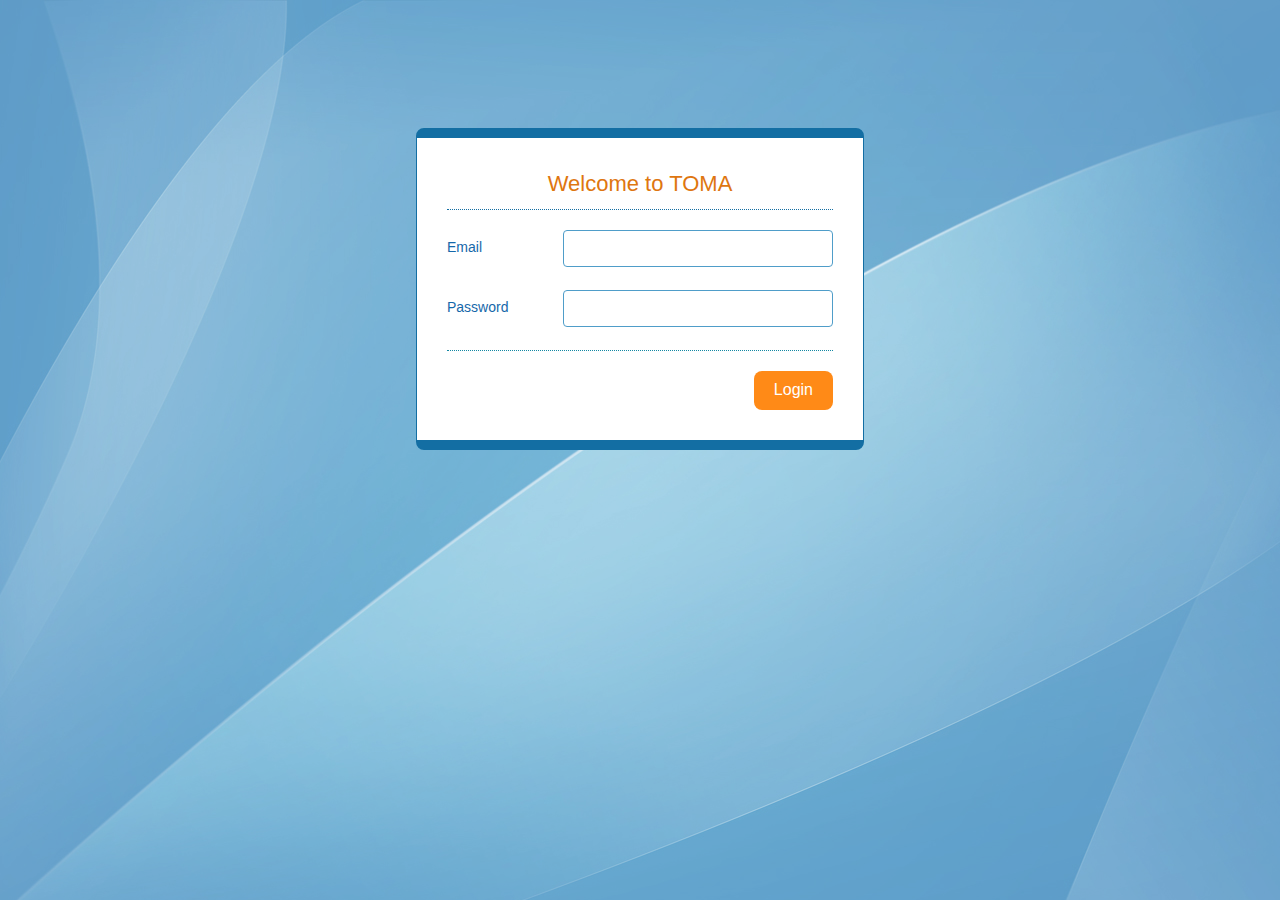
<file: index.html>
<html>
	<head>
		<title>
			Login Page
		</title>
		<meta name="viewport" content="width=device-width, initial-scale=1">
		<meta http-equiv="X-UA-Compatible" content="IE=edge">
		<meta name="description" content="">
		<link href="css/main-style.css" rel="stylesheet" type="text/css" media="screen">
		
		<!-- Bootstrap Link -->
		<link href="bootstrap/css/bootstrap.min.css" rel="stylesheet" type="text/css">
		<script src="bootstrap/js/bootstrap.min.js"></script>
		<script src="js/jquery.min.js"></script>
		<script src="js/jquery-1.7.js"></script>
	</head>
	<body class="bg-color">
		<div class="main-container color-layer">
				<form class="login-form" method="post" action="dashboard.html">
					<div class="welcome-msg">
						<p>
							Welcome to TOMA
						</p>
					</div>
					<div class="login-area">
						<label>
							Email
						</label>
						<input type="text" name="email" />
					</div>
					<div class="login-area">
						<label>
							Password
						</label>
						<input type="password" name="password" />
					</div>
					<div class="btn-login">
					    <input type="submit" value="Login">
					</div>
				</form>
			</div>
	</body>
</html>
</file>
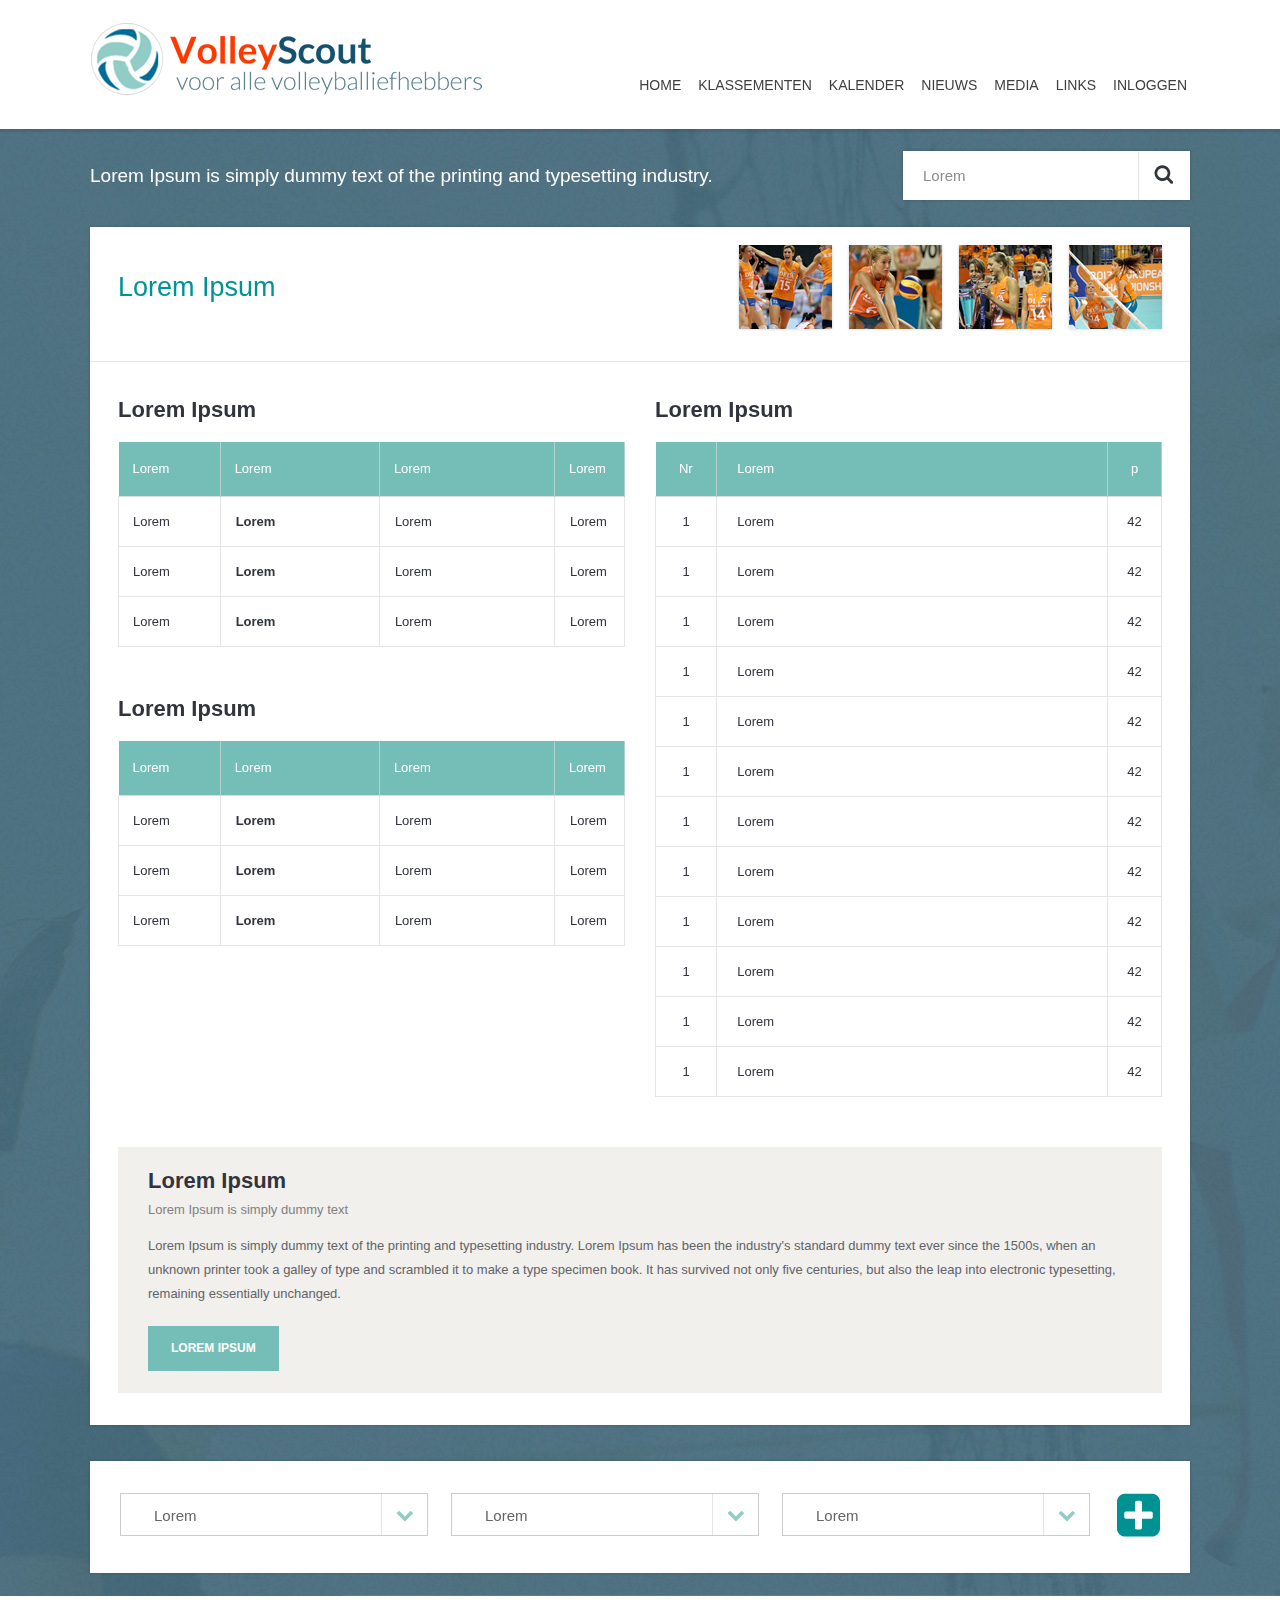
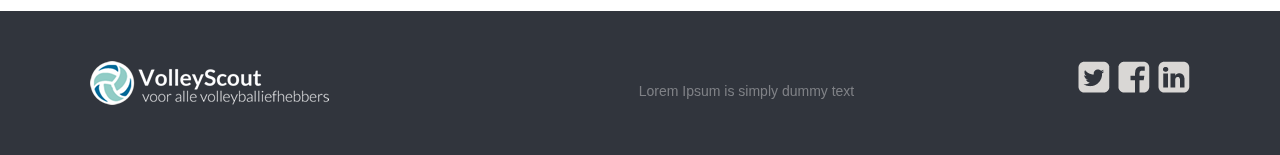
<file: htmlcss/htmlcss/index.html>
<!DOCTYPE html>
<html>

<head>

    <title>Volleyscout</title>
    
    <meta http-equiv="content-type" content="text/html;charset=utf-8" />
    
    <meta name="keywords" content="key, words" />	
    <meta name="description" content="VolleyScout is een webapplicatie voor iedereen in Vlaanderen die op de hoogte wil blijven omtrent volleybal in Vlaanderen. Je krijgt de mogelijkheid alle reeksen, teams en uitslagen te bekijken. Daarnaast kan je ook reeksen en teams volgen die op een gemakkelijke en overzichtelijke manier worden weergegeven op je gepersonaliseerde dashboard." />
    <meta name="robots" content="noindex, nofollow" />
    <meta name="viewport" content="width=device-width, initial-scale=1.0" /><!-- change into index, follow -->
                
    <link rel="stylesheet" href="stylesheets/global.css" type="text/css" />
    <link rel="stylesheet" href="stylesheets/style.css" type="text/css" />
    
    <!-- bootstrap css -->
    <link rel="stylesheet" href="bootstrap/css/bootstrap.css" type="text/css" />
    <link rel="stylesheet" href="bootstrap/css/bootstrap-theme.min.css" type="text/css" />
    
    <script type="text/javascript" src="javascripts/jquery-1.12.4.min.js"></script>
    
    <script type="text/javascript" src="javascripts/input.js"></script>
    
    <!-- Bootstrap script -->
    <script type="text/javascript" src="bootstrap/js/bootstrap.min.js"></script>
    
    <!--[if IE]>
    <script type="text/javascript" src="javascripts/ie_html5_fix.js"></script>
    <![endif]-->

</head>

<body>

<div class="bodybg"><img src="images/body_bg.jpg" alt="" /></div>

<!--  / wrapper \ -->
<div id="wrapper">
	
    <!--  / main container \ -->
    <div id="mainCntr" class="container">
        
        <!--  / header container \ -->
        <header id="headerCntr">
    
            
            
            <!--  / menu box \ -->
           <div class="navbar" role="navigation">
                
                    <div class="navbar-header">
                        <button type="button" class="navbar-toggle" data-toggle="collapse" data-target=".navbar-collapse">
                            <span class="sr-only">Toggle navigation</span>
                            <span class="icon-bar"></span>
                            <span class="icon-bar"></span>
                            <span class="icon-bar"></span>
                        </button>
                        <a href="#" class="logo navbar-brand">Volleyscout</a>
                    </div>
                    <div class="collapse navbar-collapse">
                       
                        <ul class="nav navbar-nav navbar-right menuBox">
                            <li><a href="index.html">HOME</a></li>
                            <li>
                                <a href="klassementen.html" class="dropdown-toggle" data-toggle="dropdown">KLASSEMENTEN</a>
                             
                            </li>
                            <li>
                                <a href="#" class="dropdown-toggle" data-toggle="dropdown">KALENDER</a>
                             
                            </li>
                            <li>
                                <a href="nieuws.html" class="dropdown-toggle" data-toggle="dropdown">NIEUWS</a>
                             
                            </li>
                            <li>
                                <a href="media.html" class="dropdown-toggle" data-toggle="dropdown">MEDIA</a>
                             
                            </li>
                            <li>
                                <a href="#" class="dropdown-toggle" data-toggle="dropdown">LINKS</a>
                             
                            </li>
                            <li>
                                <a href="mijnteam.html" class="dropdown-toggle" data-toggle="dropdown">INLOGGEN</a>
                                <ul class="dropdown-menu">
                                    <li><a href="/app_dev.php/admin/dashboard">ADMIN</a></li>
                                    
                                    <li class="divider"></li>
                                    <li><a href="/app_dev.php/user/edit">EDIT ACCOUNT</a></li>
                                    <li class="divider"></li>
                                    <li><a href="/app_dev.php/logout">LOG OUT</a></li>
                                    
                                </ul>
                            </li>
                        </ul>
                    </div>
                    <!--/.nav-collapse -->
                </div>
            
            
            <!--  \ menu box / -->
            
        </header>
        <!--  \ header container / -->
        
        <main>
        <!--  / search container \ -->
        <div id="searchCntr" class="row">
            <div class="col-md-8">
        
            <p>Lorem Ipsum is simply dummy text of the printing and typesetting industry.</p>
                </div>
            <div class="col-md-4">
                 <form action="#" class="form-inline">
                <fieldset>
                    <input type="text" class="field" value="Lorem">
                    <input type="submit" class="button" value="">
                </fieldset>
            </form>
            </div>
            
           
        
        </div>
        <!--  \ search container / -->
        
        <!--  / home container \ -->
        <div id="homeCntr">
        
            <div class="top">
                <div class="row">
                <div class="col-md-6">
            
                    <h2>Lorem Ipsum</h2></div>
                <div class="col-md-6">
                <ul>
                    <li><a href="#"><img src="images/photo1.jpg" alt=""></a></li>
                    <li><a href="#"><img src="images/photo2.jpg" alt=""></a></li>
                    <li><a href="#"><img src="images/photo3.jpg" alt=""></a></li>
                    <li><a href="#"><img src="images/photo4.jpg" alt=""></a></li>
                    </ul></div>
            
                </div></div>
            
            <div class="content">
                <div class="row">
            <div class="col-md-6">
                <div class="left">
                    
                
                    <div class="data">
                    
                        <h3>Lorem Ipsum</h3>
                        <div class="table-responsive">
                        <table class="table">
                            <thead>
                                <tr>
                                    <td class="">Lorem</td>
                                    <td class="">Lorem</td>
                                    <td class="">Lorem</td>
                                    <td class="">Lorem</td>
                                </tr>
                            </thead>
                            <tbody>
                                <tr>
                                    <td class="col1">Lorem</td>
                                    <td class="col2"><strong>Lorem</strong></td>
                                    <td class="col3">Lorem</td>
                                    <td class="col4">Lorem</td>
                                </tr>
                                <tr>
                                    <td class="col1">Lorem</td>
                                    <td class="col2"><strong>Lorem</strong></td>
                                    <td class="col3">Lorem</td>
                                    <td class="col4">Lorem</td>
                                </tr>
                                <tr>
                                    <td class="col1">Lorem</td>
                                    <td class="col2"><strong>Lorem</strong></td>
                                    <td class="col3">Lorem</td>
                                    <td class="col4">Lorem</td>
                                </tr>
                            </tbody>
                        </table>
                            </div>
                    
                    </div>
                    
                    <div class="data">
                    
                        <h3>Lorem Ipsum</h3>
                        <div class="table-responsive">
                        <table class="table">
                            <thead>
                                <tr>
                                    <td class="">Lorem</td>
                                    <td class="">Lorem</td>
                                    <td class="">Lorem</td>
                                    <td class="">Lorem</td>
                                </tr>
                            </thead>
                            <tbody>
                                <tr>
                                    <td class="col1">Lorem</td>
                                    <td class="col2"><strong>Lorem</strong></td>
                                    <td class="col3">Lorem</td>
                                    <td class="col4">Lorem</td>
                                </tr>
                                <tr>
                                    <td class="col1">Lorem</td>
                                    <td class="col2"><strong>Lorem</strong></td>
                                    <td class="col3">Lorem</td>
                                    <td class="col4">Lorem</td>
                                </tr>
                                <tr>
                                    <td class="col1">Lorem</td>
                                    <td class="col2"><strong>Lorem</strong></td>
                                    <td class="col3">Lorem</td>
                                    <td class="col4">Lorem</td>
                                </tr>
                            </tbody>
                        </table>
                        </div>
                    
                    </div>
                    </div>
                </div>
                <div class="col-md-6">
                <div class="right">
                
                    <div class="data">
                    
                        <h3>Lorem Ipsum</h3>
                        <div class="table-responsive">
                        <table class="table">
                            <thead>
                              <tr>
                                  <td class="col1">Nr</td>
                                  <td class="col2">Lorem</td>
                                  <td class="col3">p</td>
                              </tr>
                            </thead>
                            <tbody>
                                <tr>
                                    <td class="col1">1</td>
                                    <td class="col2">Lorem</td>
                                    <td class="col3">42</td>
                                </tr>
                                <tr>
                                    <td class="col1">1</td>
                                    <td class="col2">Lorem</td>
                                    <td class="col3">42</td>
                                </tr>
                                <tr>
                                    <td class="col1">1</td>
                                    <td class="col2">Lorem</td>
                                    <td class="col3">42</td>
                                </tr>
                                <tr>
                                    <td class="col1">1</td>
                                    <td class="col2">Lorem</td>
                                    <td class="col3">42</td>
                                </tr>
                                <tr>
                                    <td class="col1">1</td>
                                    <td class="col2">Lorem</td>
                                    <td class="col3">42</td>
                                </tr>
                                <tr>
                                    <td class="col1">1</td>
                                    <td class="col2">Lorem</td>
                                    <td class="col3">42</td>
                                </tr>
                                <tr>
                                    <td class="col1">1</td>
                                    <td class="col2">Lorem</td>
                                    <td class="col3">42</td>
                                </tr>
                                <tr>
                                    <td class="col1">1</td>
                                    <td class="col2">Lorem</td>
                                    <td class="col3">42</td>
                                </tr>
                                <tr>
                                    <td class="col1">1</td>
                                    <td class="col2">Lorem</td>
                                    <td class="col3">42</td>
                                </tr>
                                <tr>
                                    <td class="col1">1</td>
                                    <td class="col2">Lorem</td>
                                    <td class="col3">42</td>
                                </tr>
                                <tr>
                                    <td class="col1">1</td>
                                    <td class="col2">Lorem</td>
                                    <td class="col3">42</td>
                                </tr>
                                <tr>
                                    <td class="col1">1</td>
                                    <td class="col2">Lorem</td>
                                    <td class="col3">42</td>
                                </tr>
                            </tbody>
                        </table>
                        </div>
                    
                    </div>
                
                    </div></div></div>
                
                <div class="row">
                <div class="col-md-12">
                <div class="text">
                
                    <h3>Lorem Ipsum</h3>
                    
                    <span>Lorem Ipsum is simply dummy text</span>
                    
                    <p>Lorem Ipsum is simply dummy text of the printing and typesetting industry. Lorem Ipsum has been the industry's standard dummy text ever since the 1500s, when an unknown printer took a galley of type and scrambled it to make a type specimen book. It has survived not only five centuries, but also the leap into electronic typesetting, remaining essentially unchanged.</p>
                    
                    <a href="#" class="btn btn-square">Lorem Ipsum</a>
                
                    </div></div></div>
            
            </div>
        
        </div>
        <!--  \ home container / -->
        
        <!--  / region container \ -->
          
        <div id="regionCntr">
        
            <form action="#">
                <fieldset>
                    <em>
                        <select class="styled">
                            <option>Lorem</option>
                        </select>
                    </em>
                    <em>
                        <select class="styled">
                            <option>Lorem</option>
                        </select>
                    </em>
                    <em>
                        <select class="styled">
                            <option>Lorem</option>
                        </select>
                    </em>
                    <a href="#"><img src="images/img1.png" alt=""></a>
                </fieldset>
            </form>
        
                </div>
        <!--  \ region container / -->
</main>
    </div>
    <!--  \ main container / -->
       
    
    <!--  / footer container \ -->
    <footer id="footerCntr">
        <div class="inner">
            <div class="row">
                <div class="col-md-3">
    
                    <a href="#"><img src="images/logo1.png" alt="" class="logo"></a></div>
            <div class="col-md-7">
            <p>Lorem Ipsum is simply dummy text</p>
                </div>
                <div class="col-md-2">
            <ul>
                <li><a href="#"><img src="images/social1.png" alt=""></a></li>
                <li><a href="#"><img src="images/social2.png" alt=""></a></li>
                <li><a href="#"><img src="images/social3.png" alt=""></a></li>
                    </ul></div>
    
        </div></div>
    </footer>
    <!--  \ footer container / -->
	
</div>
<!--  \ wrapper / -->

</body>

</html>
</file>
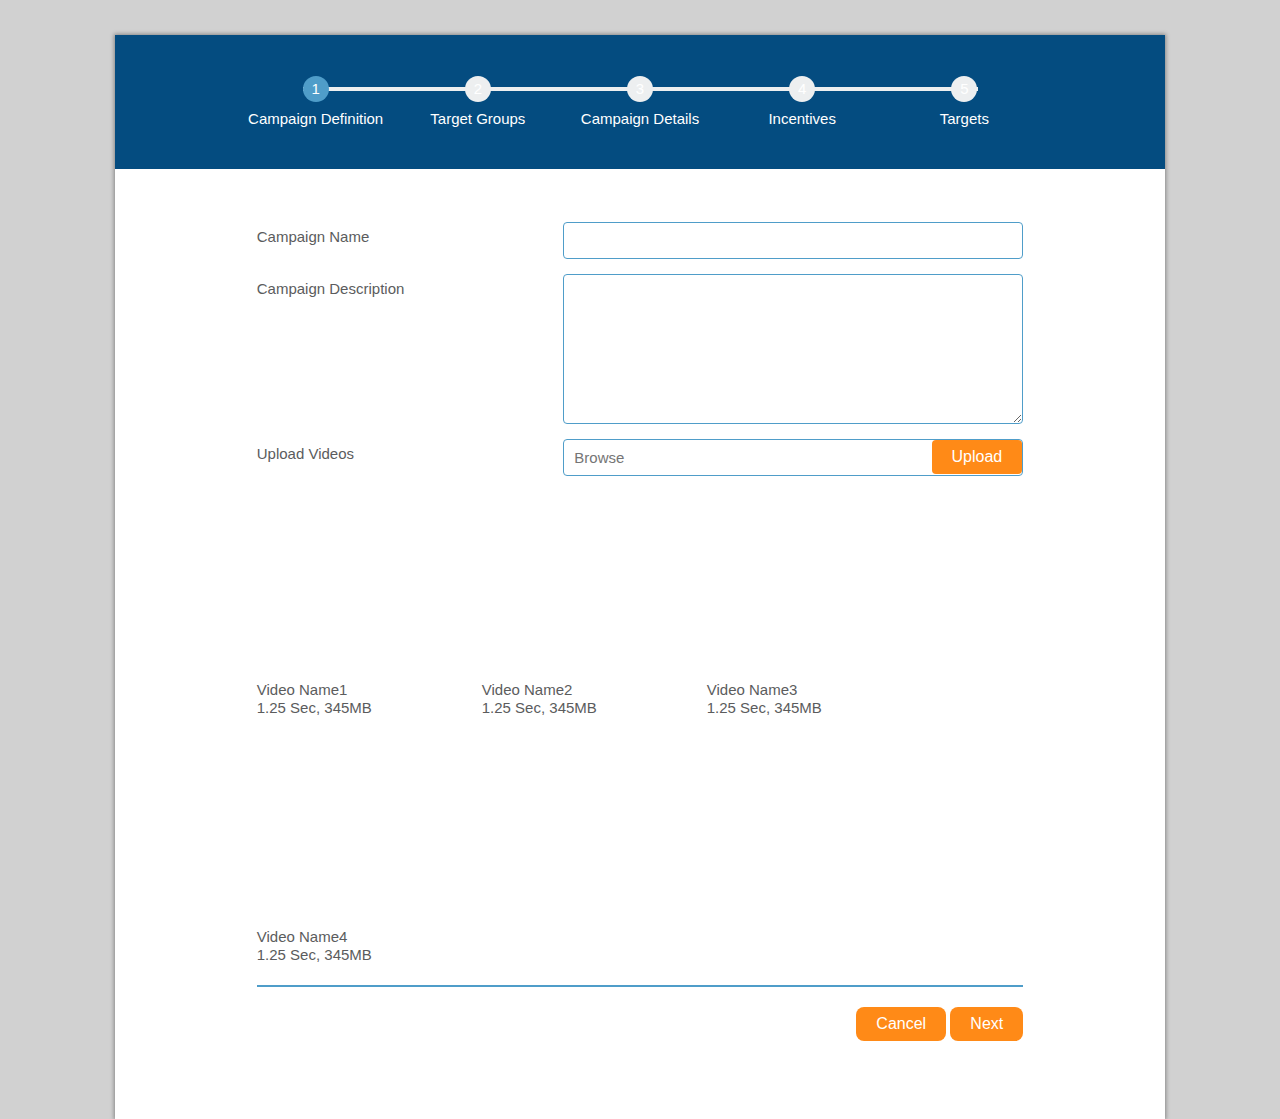
<file: Campaign-definition.html>
<html>
	<head>
		<title>
			Campaign-Definition
		</title>
		<meta name="" content="">
		<link href="css/main-style.css" rel="stylesheet" type="text/css">
	</head>
	<style>

	</style>

	<body>
		<div class="main-container">
			<div class="container-small">
				<nav>
					<ol class="cd-multi-steps text-bottom count">
						<li class="current">
							<a href="#0">
								Campaign Definition
							</a>
						</li>
						<li class="" >
							<a href="#0">
								Target Groups
							</a>
						</li>
						<li class="">
							<a href="#0">
								Campaign Details
							</a>
						</li>
						<li class="">
							<a href="#0">
								Incentives
							</a>
						</li>
						<li class="">
							<a href="#0">
								Targets
							</a>
						</li>
					</ol>
				</nav>

				<form class="camp-def-form" method="post">
					<div class="row">
						<label>
							Campaign Name
						</label>
						<input type="text" name="name">
					</div>
					<div class="row">
						<label>
							Campaign Description
						</label>
						<textarea name="desc">
						</textarea>
					</div>

					<div class="row">
						<label>
							Upload Videos
						</label>
						<div class="upload-video">
							<input type="text" name="upload" placeholder="Browse">
							<input type="button" name="Upload" value="Upload">
						</div>
					</div>

					<div class="video-container">
						<div class="embed-responsive embed-responsive-16by9 up-video">
							<video class="embed-responsive-item">
								<source src=http://techslides.com/demos/sample-videos/small.mp4 type=video/mp4>
							</video>
							<p class="video-title">
								Video Name1
							</p>
							<p>
								1.25 Sec, 345MB
							</p>
						</div>
						<div class="embed-responsive embed-responsive-16by9 up-video">
							<video class="embed-responsive-item">
								<source src=http://techslides.com/demos/sample-videos/small.mp4 type=video/mp4>
							</video>
							<p class="video-title">
								Video Name2
							</p>
							<p>
								1.25 Sec, 345MB
							</p>
						</div>
						<div class="embed-responsive embed-responsive-16by9 up-video">
							<video class="embed-responsive-item">
								<source src=http://techslides.com/demos/sample-videos/small.mp4 type=video/mp4>
							</video>
							<p class="video-title">
								Video Name3
							</p>
							<p>
								1.25 Sec, 345MB
							</p>
						</div>
						<div class="embed-responsive embed-responsive-16by9 up-video">
							<video class="embed-responsive-item">
								<source src=http://techslides.com/demos/sample-videos/small.mp4 type=video/mp4>
							</video>
							<p class="video-title">
								Video Name4
							</p>
							<p>
								1.25 Sec, 345MB
							</p>
						</div>
					</div>
					<div class="bottom-btn">
						<input type="button" value="Cancel" name="cancel">
						<a href="target-groups.html" target="_self"><input type="button" value="Next" name="next"></a>
					</div>
				</form>
			</div>
		</div>

	</body>
</html>
</file>
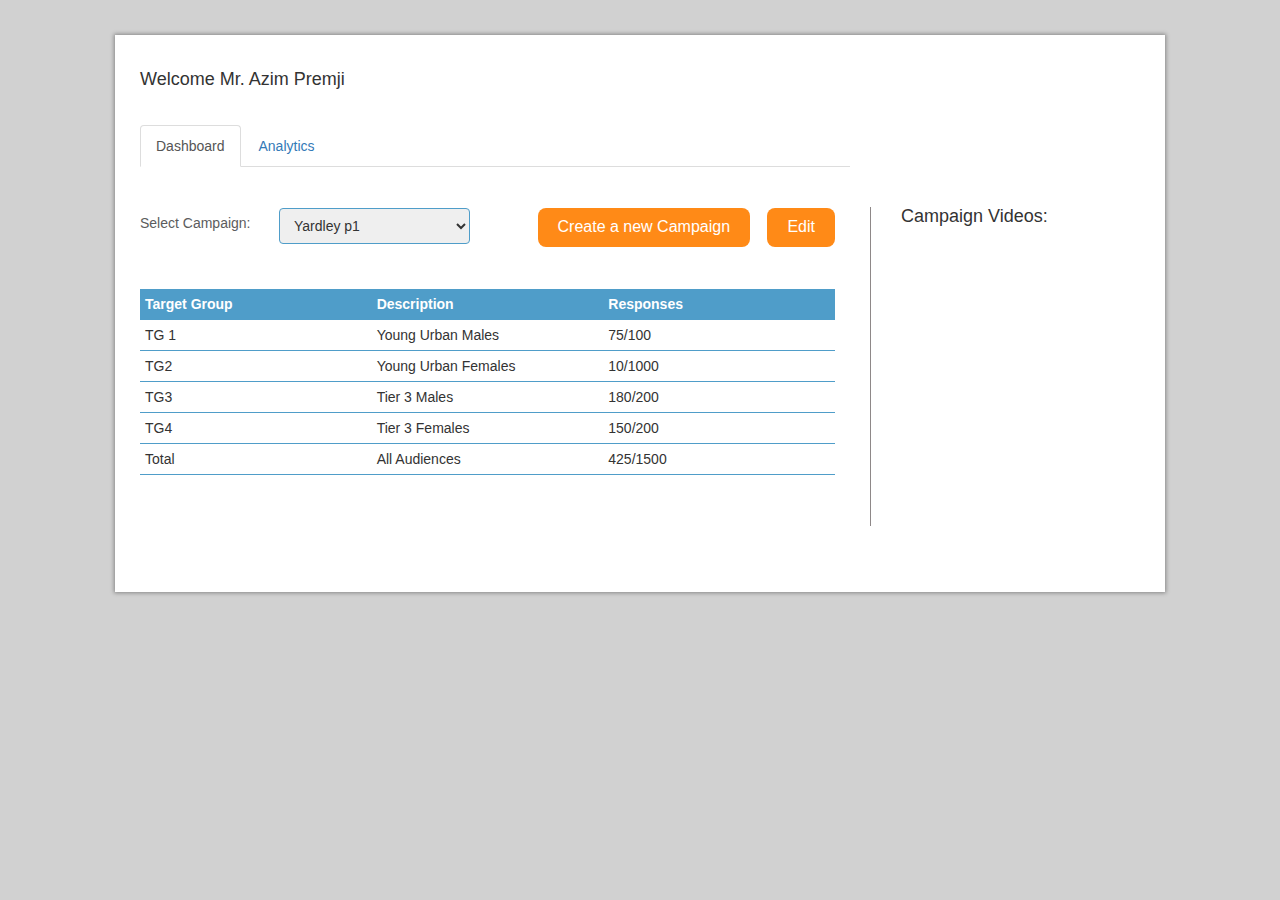
<file: dashboard.html>
<html>
	<head>
		<title>
			DashBoard
		</title>
		<meta name="viewport" content="width=device-width, initial-scale=1">
		<meta http-equiv="X-UA-Compatible" content="IE=edge">
		<meta name="description" content="">
		<link href="css/main-style.css" rel="stylesheet" type="text/css">
		<link href="bootstrap/css/bootstrap.min.css" rel="stylesheet" type="text/css">
		<script src="bootstrap/js/bootstrap.min.js"></script>
		<script src="js/jquery.min.js"></script>
		<script src="js/jquery-1.7.js"></script>
		<link href="http://maxcdn.bootstrapcdn.com/bootstrap/3.2.0/css/bootstrap.min.css" rel="stylesheet">
		<script src="http://ajax.googleapis.com/ajax/libs/jquery/1.7.1/jquery.min.js">
		</script>
		<!--<link rel="stylesheet"
		href="http://cdn.datatables.net/1.10.2/css/jquery.dataTables.min.css">
		<script type="text/javascript"
		src="http://cdn.datatables.net/1.10.2/js/jquery.dataTables.min.js">
		</script>-->
		<script type="text/javascript"
src="http://maxcdn.bootstrapcdn.com/bootstrap/3.2.0/js/bootstrap.min.js">
		</script>
		
		
	</head>
	<body>
		<div class="main-container">
			<div class="container-small">
				<div class="head-title">
					<h4>
						Welcome Mr. Azim Premji
					</h4>
				</div>
				<div class="ct-dashboard">
					<ul class="nav nav-tabs">
						<li class="active">
							<a data-toggle="tab" href="#Dashboard">
								Dashboard
							</a>
						</li>
						<li>
							<a data-toggle="tab" href="#Analytics">
								Analytics
							</a>
						</li>
					</ul>
					<div class="outer-holder">
						<div class="campaign">
							<label>
								Select Campaign:
							</label>
							<select>
								Select Option
								<option>
									Yardley p1
								</option>
								<option>
									Yardley p2
								</option>
								<option>
									Yardley p3
								</option>
								<option>
									Yardley p4
								</option>
							</select>
						</div>
						<div class="new-camp">
						    <input type="button" class="new-campaign" value="Edit">
							<a href="Campaign-definition.html" target="_self"><input type="button" class="new-campaign" value="Create a new Campaign"></a>  
						</div>

<div class="rTable">
						<div class="rTableRow">
							<div class="rTableHead">
								Target Group
							</div>
							<div class="rTableHead">
								Description
							</div>
							<div class="rTableHead">
								Responses
							</div>
							
						</div>
						<div class="rTableRow">
							<div class="rTableCell">
								TG 1
							</div>
							<div class="rTableCell">
								Young Urban Males
							</div>
							<div class="rTableCell">
								75/100
							</div>
							
						</div>
						<div class="rTableRow">
							<div class="rTableCell">
								TG2
							</div>
							<div class="rTableCell">
								Young Urban Females
							</div>
							<div class="rTableCell">
								10/1000
							</div>
							
						</div>
						<div class="rTableRow">
							<div class="rTableCell">
								TG3
							</div>
							<div class="rTableCell">
								Tier 3 Males
							</div>
							<div class="rTableCell">
								180/200
							</div>
							
						</div>
						<div class="rTableRow">
							<div class="rTableCell">
								TG4
							</div>
							<div class="rTableCell">
								Tier 3 Females
							</div>
							<div class="rTableCell">
								150/200
							</div>
						</div>
						<div class="rTableRow">
							<div class="rTableCell">
								Total
							</div>
							<div class="rTableCell">
								All Audiences
							</div>
							<div class="rTableCell">
								425/1500
							</div>
						</div>
					</div>


					</div>
				</div>
				



				<div class="ct-video">
					<div class="inner-holder">
						<h4>
							Campaign Videos:
						</h4>
						<div align="center" class="embed-responsive embed-responsive-16by9 camp-video">
							<video autoplay loop class="embed-responsive-item">
								<source src=http://techslides.com/demos/sample-videos/small.mp4 type=video/mp4>
							</video>
						</div>
						<div align="center" class="embed-responsive embed-responsive-16by9 camp-video">
							<video autoplay loop class="embed-responsive-item">
								<source src=http://techslides.com/demos/sample-videos/small.mp4 type=video/mp4>
							</video>
						</div>

					</div>
				</div>
			</div>
		</div>
	</body>
</html>
</file>
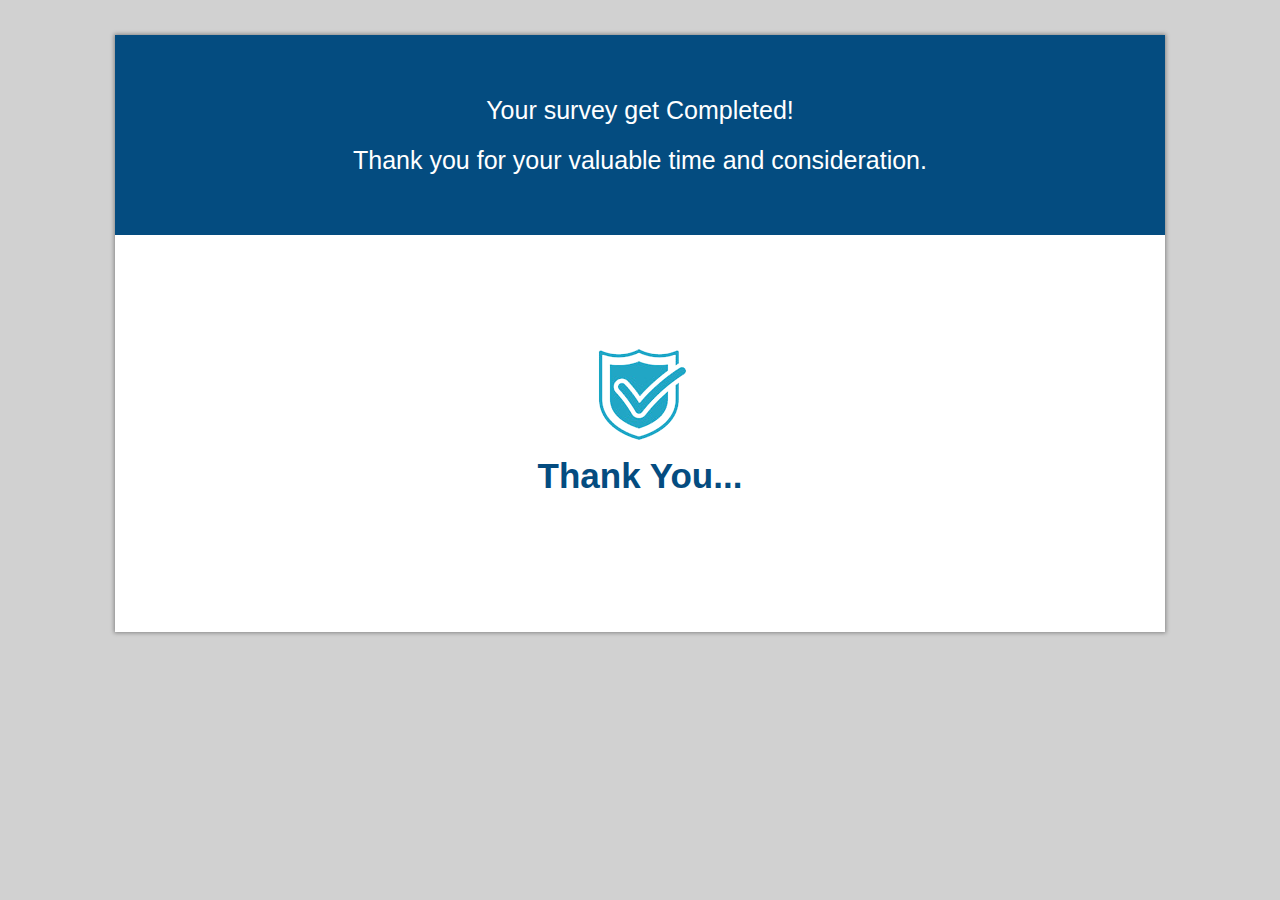
<file: thank-you.html>
<html>
	<head>
		<title>
		    Thank you page
		</title>
		<meta name="viewport" content="width=device-width, initial-scale=1">
		<meta http-equiv="X-UA-Compatible" content="IE=edge">
		<meta name="description" content="">
		<link href="css/main-style.css" rel="stylesheet" type="text/css">
	</head>
	<body>
		<div class="main-container">
			<div class="container-small">

				<div class="upper-text">
					<p>Your survey get Completed! </p>
					<p> Thank you for your valuable time and consideration.  </p>
				</div>

				<div class="tk-page">
					<img src="images/thankyou.png" alt="thank you">
					<p>Thank You...</p>
				</div>
			</div>
		</div>
	</body>
</html>
</file>
<file: css/main-style.css>
@import "typography.css";



@import "next-step-nav.css";
article, aside, details, figcaption, figure, footer, header, hgroup, nav, section
{
	display: block;
}

audio, canvas, video
{
	display: inline-block;
	*
	display: inline;
	*
	zoom: 1;
}

audio:not([controls])
{
	display: none;
}

[hidden]
{
	display: none;
}

html
{
	font-size: 100%;
	-webkit-text-size-adjust: 100%;
	-ms-text-size-adjust: 100%;
	height: 100%;
}

body
{
	margin: 0;
	font-size: 15px;
	line-height: 1.231;
	height: 100%;
	/*background-color: rgba(232, 247, 253, 0.38);*/
	background-color: rgba(113, 111, 111, 0.32) !important;

}
p
{
	margin: 0;
}
body, button, input, select, textarea, h1, h2, h3, h4, h5, h6, label, p
{
	font-family: verdana, sans-serif;
	color: #5B5C5D;
}

::-moz-selection
{
	background: #fe57a1;
	color: #fff;
	text-shadow: none;
}

::selection
{
	background: #fe57a1;
	color: #fff;
	text-shadow: none;
}

a
{
	color: #00e;
}

a:visited
{
	color: #8EB2CA;
}

a:hover
{
	color: #FF8A17;
}

a:focus
{
	outline: thin dotted;
}

a:hover, a:active
{
	outline: 0;
}

abbr[title]
{
	border-bottom: 1px dotted;
}

b, strong
{
	font-weight: bold;
}

blockquote
{
	margin: 1em 40px;
}

dfn
{
	font-style: italic;
}

hr
{
	display: block;
	height: 1px;
	border: 0;
	border-top: 1px solid #ccc;
	margin: 1em 0;
	padding: 0;
}

ins
{
	background: #ff9;
	color: #000;
	text-decoration: none;
}

mark
{
	background: #ff0;
	color: #000;
	font-style: italic;
	font-weight: bold;
}

pre, code, kbd, samp
{
	font-family: monospace, monospace;
	font-family: 'courier new', monospace;
	font-size: 1em;
}

pre
{
	white-space: pre;
	white-space: pre-wrap;
	word-wrap: break-word;
}

q
{
	quotes: none;
}

q:before, q:after
{
	content: "";
	content: none;
}

small
{
	font-size: 85%;
}

sub, sup
{
	font-size: 75%;
	line-height: 0;
	position: relative;
	vertical-align: baseline;
}

sup
{
	top: -0.5em;
}

sub
{
	bottom: -0.25em;
}

ul, ol
{
	margin: 1em 0;
	padding: 0 0 0 40px;
}

dd
{
	margin: 0 0 0 40px;
}

nav ul, nav ol
{
	list-style: none;
	list-style-image: none;
	margin: 0;
	padding: 0;
}

img
{
	border: 0;
	-ms-interpolation-mode: bicubic;
	vertical-align: middle;
}

svg:not(:root)
{
	overflow: hidden;
}

figure
{
	margin: 0;
}

form
{
	margin: 0;
}

fieldset
{
	border: 0;
	margin: 0;
	padding: 0;
}

legend
{
	border: 0;
	*
	margin-left: -7px;
	padding: 0;
}

button, input, select, textarea
{
	font-size: 100%;
	margin: 0;
	vertical-align: baseline;
	*
	vertical-align: middle;
}

button, input
{
	line-height: normal;
	*
	overflow: visible;
}

table button, table input
{
	*
	overflow: auto;
}

button, input[type="button"], input[type="reset"], input[type="submit"]
{
	cursor: pointer;
	-webkit-appearance: button;
	outline: none;
}

input[type="checkbox"], input[type="radio"]
{
	box-sizing: border-box;
	width: 17px;
	height: 17px;
}

input[type="search"]
{
	-webkit-appearance: textfield;
	-moz-box-sizing: content-box;
	-webkit-box-sizing: content-box;
	box-sizing: content-box;
}

input[type="text"], input[type="password"]
{
	float: left;
	border: 1px #4F9DC9 solid;
	border-radius: 4px;
	line-height: 25px;
	padding: 5px 10px;
}

select
{
	float: left;
	border: 1px #4F9DC9 solid;
	border-radius: 4px;
	line-height: 25px;
	padding: 8px 10px;
}

input[type="button"], input[type="submit"]
{
	background-color: #FF8A17;
	color: #fff;
	border: none;
	padding: 8px 20px;
	border-radius: 8px;
	font-size: 16px;
}
input[type="button"]:hover, input[type="submit"]:hover
{
	background-color: #136EA3;
}
textarea
{
	min-height: 150px;
	border: 1px #4F9DC9 solid;
	border-radius: 4px;
	line-height: 25px;
	padding: 5px 10px;
}

input[type="search"]::-webkit-search-decoration
{
	-webkit-appearance: none;
}

button::-moz-focus-inner, input::-moz-focus-inner
{
	border: 0;
	padding: 0;
}

textarea
{
	overflow: auto;
	vertical-align: top;
	resize: vertical;
}

input:invalid, textarea:invalid
{
	background-color: #f0dddd;
}

table
{
	border-collapse: collapse;
	border-spacing: 0;
}

td
{
	vertical-align: top;
}

/* ==|== non-semantic helper classes ======================================== */
.ir
{
	display: block;
	border: 0;
	text-indent: -999em;
	overflow: hidden;
	background-color: transparent;
	background-repeat: no-repeat;
	text-align: left;
	direction: ltr;
}

.ir br
{
	display: none;
}

.hidden
{
	display: none !important;
	visibility: hidden;
}

.visuallyhidden
{
	border: 0;
	clip: rect(0 0 0 0);
	height: 1px;
	margin: -1px;
	overflow: hidden;
	padding: 0;
	position: absolute;
	width: 1px;
}

.visuallyhidden.focusable:active, .visuallyhidden.focusable:focus
{
	clip: auto;
	height: auto;
	margin: 0;
	overflow: visible;
	position: static;
	width: auto;
}

.invisible
{
	visibility: hidden;
}

h1,h2,h3,h4,h5,h6
{
	padding: 0;
	margin: 0;
}

/* login page css */
.main-container
{
	width: 100%;
	display: block;
	float: left;
	height: 100%;
}
.color-layer
{
	background-color: rgba(232, 247, 253, 0.38);
}
.main-container:after
{
	clear: both;
	display: block;
	font-size: 0px;
	content: " ";
	line-height: 0px;

}
.container-small
{
	width: 100%;
	max-width: 1050px;
	margin: 35px auto;
	padding: 0 0 2% 0;
	background-color: #fff;
	box-shadow: 0px 0px 4px 1px #888888;
}
.container-small:after
{
	clear: both;
	display: block;
	font-size: 0px;
	content: " ";
	line-height: 0px;
}
.container-small nav
{
	padding: 20px 0;
	background-color: #044C80;
}
.row
{
	width: 100%;
	float: left;
	padding-bottom: 15px;
	margin: 0px !important;
}
.login-area
{
	width: 100%;
	float: left;
	padding: 0px 0px 20px 0px;
	margin: 0px !important;
}
.welcome-msg
{
	text-align: center;
	width: 100%;
	border-bottom: 1px #136EA3 dotted;
	margin-bottom: 20px;
}
.welcome-msg p
{
	text-align: center;
	color: #DE7610;
	font-size: 22px;
}
.login-form
{
	width: 35%;
	max-width: 500px;
	padding: 30px;
	border-radius: 8px;
	margin: 10% auto;
	clear: both;
	border-top: 10px #136EA3 solid;
	border-bottom: 10px #136EA3 solid;
	border-left: 1px #136EA3 solid;
	border-right: 1px #136EA3 solid;
	background-color: #fff;
}
.login-form:after
{
	clear: both;
	display: block;
	font-size: 0px;
	content: " ";
	line-height: 0px;
}
.login-form label
{
	width: 30%;
	float: left;
	font-size: 14px;
	color: #1568AA;
	line-height: 25px;
	padding: 5px 0;
	font-weight: normal;
}
.login-form input[type="text"], .login-form input[type="password"]
{
	width: 70%;
	float: left;
	border: 1px #4F9DC9 solid;
	border-radius: 4px;
	line-height: 25px;
	padding: 5px 10px;
}
.login-form input[type="submit"]
{
	float: right;
	background-color: #FF8A17;
	color: #fff;
	border: none;
	padding: 8px 20px;
	border-radius: 8px;
	font-size: 16px;
}
.bg-color
{
	background: url(../images/bg-image2.jpg) no-repeat;
	background-size: cover;
}
.btn-login
{
	width: 100%;
	float: right;
	border-top: 1px #1387A3 dotted;
	padding-top: 20px;
}

/* css for dashboard */
.rTable
{
	display: table;
}
.rTableRow
{
	/*display: table-row;*/
}
.rTableHeading
{
	display: table-header-group;
}
.rTableBody
{
	display: table-row-group;
}
.rTableFoot
{
	display: table-footer-group;
}
.rTableCell, .rTableHead
{
	display: table-cell;
}
.rTable
{
	display: block;
	width: 100%;
}
.rTableHeading, .rTableBody, .rTableFoot, .rTableRow
{
	clear: both;
}
.rTableHead, .rTableFoot
{
	background-color: #4F9DC9;
	font-weight: bold;
	color: #fff;
}
.rTableCell, .rTableHead
{
	border-bottom: 1px solid #4F9DC9;
	float: left;
	overflow: hidden;
	padding: 5px;
	width: 33.33%;
}
.rTable:after
{
	visibility: hidden;
	display: block;
	font-size: 0;
	content: " ";
	clear: both;
	height: 0;
}



.head-title
{
	padding: 25px;
}

.head-title h3
{
	margin-bottom: 5%;
}
.ct-dashboard
{
	width: 70%;
	float: left;
	padding-left: 25px;
}
.ct-video
{
	width: 30%;
	float: left;
	margin-top: 5%;
	padding: 20px 25px 20px 20px;
}
.campaign
{
	margin: 6% 0;
	width: 50%;
	float: left;
}
.campaign select
{
	width: 55%
}
.campaign label
{
	float: left;
	padding-right: 1%;
	color: #5B5C5D;
	line-height: 30px;
	font-weight: normal !important;
	width: 40%;
}
.campaign a
{
	padding: 0 20px;
	text-decoration: underline;
}
.campaign a:hover
{
	text-decoration: none;
}
.outer-holder
{
	padding-right: 15px;
}
.outer-holder table
{
	margin-top: 5%;
}
.inner-holder
{
	border-left: 1px #8E8888 solid;
	padding-left: 30px;
}
.camp-video
{
	margin-bottom: 20px;
}
.new-camp
{
	float: right;
	margin: 6% 0;
	width: 50%;
}
.new-camp input[type="button"]
{
	margin-left: 5%;
	float: right;
}
.new-camp input[type="button"]:last-child
{
	float: right;
}

/* css for camp-definition */
.camp-def-form
{
	width: 73%;
	margin: 5% auto;

}
.camp-def-form:after
{
	clear: both;
	display: block;
	content: " ";
	line-height: 0px;

}
.camp-def-form label
{
	width: 40%;
	float: left;
	color: #5B5C5D;
	line-height: 30px;
}
.camp-def-form input[type="text"]
{
	width: 60%;
	float: left;
}
.camp-def-form textarea
{
	width: 60%;
	float: left;
}
.upload-video
{
	width: 60%;
	float: left;
	position: relative;
}
.upload-video input[type="text"]
{
	width: 100%;
	float: left;
}
.upload-video input[type="button"]
{
	width: auto;
	float: left;
	position: absolute;
	right: 1px;
	top: 1px;
	border-radius: 4px;
}
.video-container
{
	float: left;
	width: 100%;
	border-bottom: 2px #4F9DC9 solid;
}
.video-container video
{
	max-width: 205px;
	height: auto;
}

.up-video
{
	float: left;
	margin: 20px 20px 20px 0px;
}
.video-title
{
	padding-top: 20px;
}
.bottom-btn
{
	float: right;
	margin-top: 20px;
}

/* css for camp-details */
.camp-detail-form
{
	width: 73%;
	margin: 5% auto;
}
.camp-detail-form:after
{
	clear: both;
	display: block;
	content: " ";
	line-height: 0px;
}
.camp-detail-form p
{
	margin-bottom: 25px;
}
.camp-detail-form label
{
	float: left;
	width: 30%;
	line-height: 30px;
	color: #5B5C5D;
}
.camp-detail-form input[type="text"]
{
	float: left;
	width: 70%;
}
.camp-detail-form select
{
	float: left;
	width: 20%;
}
.add-question
{
	border-top: 2px #4F9DC9 solid;
	float: left;
	width: 100%;
	margin: 25px 0px;
}
.add-question input[type="button"]
{
	margin-top: 20px;
}
.layout-slider
{
	float: left;
	width: 70%;
}

/* css for incentives */
.incentive-form
{
	width: 73%;
	margin: 5% auto;
}
.incentive-form:after
{
	clear: both;
	display: block;
	content: " ";
	line-height: 0px;
}
.incentive-form p
{
	margin-bottom: 25px;
}
.incentive-form label
{
	float: left;
	width: 30%;
	line-height: 30px;
	color: #5B5C5D;
}
.incentive-form input[type="text"]
{
	float: left;
	width: 70%;
}
.incentive-form select
{
	float: left;
	width: 20%;
}
.addIncentive
{
	border-top: 2px #4F9DC9 solid;
	float: left;
	width: 100%;
	margin: 25px 0px;
}
.addIncentive input[type="button"]
{
	margin-top: 20px;
}

/* css for target */
.target-form
{
	width: 73%;
	margin: 5% auto;
}
.target-form:after
{
	clear: both;
	display: block;
	content: " ";
	line-height: 0px;
}
.target-form p
{
	margin-bottom: 25px;
}

/* css for target-group */
.target-group-form
{
	width: 73%;
	margin: 5% auto;
}
.target-group-form:after
{
	clear: both;
	display: block;
	content: " ";
	line-height: 0px;
}
.target-group-form p
{
	margin-bottom: 25px;
}
.target-group-form label
{
	width: 16%;
	float: left;
	line-height: 30px;
	color: #5B5C5D;
}
.target-group-form select
{
	width: 35%;
	float: left;
}
.target-group-form ul
{
	list-style-type: none;
	padding: 0;
	border-top: 2px #4F9DC9 solid;
	padding-top: 20px;
	width: 100%;
	float: left;
}
.target-group-form ul li:first-child
{
	float: left;
}
.target-group-form ul li:last-child
{
	float: right;
}
.geo
{
	width: 100%;
	float: left;
	padding-bottom: 15px;
	margin: 0px !important;
}
.geo label
{
	width: 30%;
	float: left;
	line-height: 15px;
}
.geo input[type="checkbox"]
{
	float: left;
	margin-right: 10px;
}
.target-group-form input[type="radio"]
{
	margin-right: 10px;
	float: left;
	line-height: 30px;
	margin-top: 7px;
}
.geo input[type="text"]
{
	width: 40%;
	float: left;
}
.left-geo
{
	float: left;
	width: 30%;
}
.right-geo
{
	float: left;
	width: 70%;
}
.target-group-form label:first-child
{
	width: 30%;
}
.blue-border
{
	border-bottom: 2px #4F9DC9 solid;
}

/* target css */
.rTable1
{
	display: table;
}
.rTable1Row
{

}
.rTable1Heading
{
	display: table-header-group;
}
.rTable1Body
{
	display: table-row-group;
}
.rTable1Foot
{
	display: table-footer-group;
}
.rTable1Cell, .rTable1Head
{
	display: table-cell;
}
.rTable1
{
	display: block;
	width: 100%;
}
.rTable1Heading, .rTable1Body, .rTable1Foot, .rTable1Row
{
	clear: both;
}
.rTable1Head, .rTable1Foot
{
	background-color: #4F9DC9;
	font-weight: bold;
	color: #fff;
}
.rTable1Cell, .rTable1Head
{
	border-bottom: 1px solid #4F9DC9;
	float: left;
	overflow: hidden;
	padding: 5px;
	width: 25%;
}
.rTable1:after
{
	visibility: hidden;
	display: block;
	font-size: 0;
	content: " ";
	clear: both;
	height: 0;
}

/* css for thank you page */


.upper-text
{
	background-color: #044C80;
	width: 100%;
	padding: 50px 0;
}
.upper-text p
{
	color: #fff;
	font-size: 25px;
	text-align: center;
	line-height: 50px;
}
.tk-page
{
    background-color: #fff;
    text-align: center;
    padding: 10% 0;
}
.tk-page p{
	color: #044C80;
	font-size: 35px;
	text-align: center;
	line-height: 50px;
	font-weight: bold;
}
.tk-page img{
	text-align: center;
	width: auto;
	height: auto;
}
/* css for form responsiveness */
@media screen and (max-width: 1024px)
{
	.container-small
	{
		width: 100% !important;
	}
	.container-small nav
	{
		width: 100%;
	}
	.login-form
	{
		width: 40% !important;
	}
	.login-form label
	{
		font-weight: normal;
	}
}

@media screen and (max-width: 768px)
{
	form
	{
		width: 90% !important;
	}
	.welcome-msg
	{
		margin-bottom: 20px;
		padding-bottom: 5px;
	}
	.login-form
	{
		padding: 25px;
		width: 55% !important;
	}
	.btn-login
	{
		margin-top: 0px;
		padding-top: 19px;
	}
	.login-area
	{
		padding: 0px 0px 10px 0px;
	}
	.login-form label
	{
		font-weight: normal;
	}
	.login-form input[type="text"], .login-form input[type="password"]
	{
		line-height: 23px;
	}
	.welcome-msg p
	{
		font-size: 19px;
	}
	.campaign label
	{
		width: 40%;
		line-height: 16px;
	}
	.campaign select
	{
		margin-right: 0;
		width: 60%;
	}
	.campaign input[type="button"]
	{
		margin-top: 20px;
	}
	.inner-holder
	{
		border-left: none;
	}
	.ct-dashboard
	{
		width: 100%;
		float: left;
		padding: 30px;
	}
	.new-camp
	{
		float: right;
		margin: 6% 0;
		width: 50%;
	}
	.new-camp input[type="button"]
	{
		margin-left: 25px;
	}
	.ct-video
	{
		width: 100%;
		padding: 30px;
	}
	.outer-holder
	{
		padding-right: 0;
	}
	.inner-holder
	{
		padding-left: 0px;
	}
	.head-title
	{
		padding: 30px;
	}
	.geo input[type="text"]
	{
		width: 60%;
		float: left;
	}
}
@media screen and (max-width: 670px)
{
	.rTableHead, .rTable1Head
	{
		height: 50px;
	}
}

@media screen and (max-width: 640px)
{
	.login-form label
	{
		line-height: 20px;
	}
	.login-form input[type="text"], .login-form input[type="password"]
	{
		line-height: 20px;
	}
	.login-form input[type="submit"]
	{
		padding: 7px 15px;
	}
	.btn-login
	{
		margin-top: 6px;
	}
	.login-form
	{
		width: 55% !important;
	}
	.ct-dashboard
	{
		width: 100%;
		float: left;
		padding: 0 30px;
	}
	.outer-holder
	{
		padding-right: 0;
	}
	.ct-video
	{
		width: 100%;
		padding: 30px;
	}
	.inner-holder
	{
		padding-left: 0;
	}
	.campaign
	{
		width: 100%;
	}
	.new-camp
	{
		width: 100%;
		margin: 0 0 6% 0;
	}
	.new-camp input[type="button"]
	{
		margin-left: 0;

	}
	.new-camp input[type="button"]:last-child
	{
		float: none;
	}
	.rTable1, .rTable
	{
		font-size: 14px;
	}
}

@media screen and (max-width: 480px)
{
	.login-form
	{
		width: 65% !important;
	}
	select
	{
		padding: 6px 10px !important;

	}
	input[type="text"], input[type="password"]
	{
		line-height: 20px !important;
	}
	.rTableCell, .rTableHead, .rTable1Cell, .rTable1Head
	{
		border-bottom: none;
	}
	.camp-def-form label, .camp-def-form input[type="text"], .camp-def-form textarea
	{
		width: 100%;
		margin-right: 0;
	}
	input[type="submit"]
	{
		margin-top: 15px;
	}
	.upload-video
	{
		width: 100%;
		float: left;
		position: relative;
	}
	.camp-detail-form label, .camp-detail-form select, .camp-detail-form input[type="text"], .layout-slider
	{
		width: 100%;
	}
	.incentive-form select
	{
		width: 70%;
	}
	.geo input[type="text"]
	{
		width: 60%;
		float: left;
	}
	.rTable1, .rTable
	{
		font-size: 13px;
	}
}

@media screen and (max-width: 320px)
{
	.login-form
	{
		width: 90% !important;
	}
	.campaign label, .campaign select
	{
		width: 100%;
	}
	.incentive-form label
	{
		width: 100%;
	}
	.incentive-form select, .incentive-form input[type="text"]
	{
		width: 100%;
	}
	.rTableCell, .rTableHead
	{
		font-size: 13px;
		font-weight: normal;
	}
	.target-group-form label:first-child, .target-group-form select, .target-group-form ul li:first-child
	{
		width: 100%;
	}
	.target-group-form ul li:last-child
	{
		float: left;
		width: 100%;
	}
	.left-geo
	{
		width: 40%;
	}
	.right-geo
	{
		width: 60%;
	}
	.geo label
	{
		width: 80%;
	}
	.geo input[type="text"]
	{
		width: 100%;
		float: left;
		margin-top: 15px;
	}
}
</file>
<file: htmlcss/htmlcss/stylesheets/global.css>
/* ### general ### */
* { margin: 0px; padding: 0px; }
html, body { font-family: Arial; font-size: 12px; color: #8c806e; height: 100%; }
input, select, textarea { font-family: Arial; font-size: 12px; color: #8c806e; }
body { background: #fff; }
img { border: 0px; display: block; }
header, footer, nav, section, aside, hgroup, article { display: block; }
a, input { outline: none; }

/* ### global classes ### */
.clear { clear: both; height: 0; }
.bodybg img { min-height: 100%; height: auto!important; height: 100%; min-width: 100%; width: auto!important; width: 100%; position: fixed; top: 0; left: 0; z-index: 0; }

/* ### wrapper ### */
#wrapper { position: relative; display: block; width: 100%; min-height: 100%; background: url(../images/wrapper_bg.png) repeat-x; }

/* ### main container ### */
/*#mainCntr { margin: 0 auto; width: 1100px; }*/

	/* ### header container ### */
	/*#headerCntr { position: relative; width: 1100px; height: 129px; }*/
	#headerCntr a.logo { display: block; position: absolute; top: 22px; left: 0; width: 391px; height: 72px; text-indent: -9999px; background: url(../images/logo.png) no-repeat; }
	
		/* ### menu Box ### */
		.menuBox { position: absolute; top: 74px; right: 2px; }
		.menuBox ul { list-style: none; }
		.menuBox li { float: left; margin-left: 17px !important; font-size: 14px !important; text-transform: uppercase !important; }
		.menuBox li a { color: #3f3f3f; text-decoration: none; display: block; padding-bottom: 14px; }
		.menuBox li a:hover { background: url(../images/menu_hover.png) repeat-x 0 bottom; background-color: #fff !important; }
        .menuBox ul li ul{ display: none; }
        .menuBox ul li:hover ul{  display: block; }
        .menuBox ul li ul li {
		    display: block;
		    float:none;
		}
	
	/* ### search container ### */
	#searchCntr { overflow: hidden; padding: 21px 0 27px 0; }
	#searchCntr p { color: #fff; font-size: 19px; float: left; line-height: 49px; margin: 0px; }
	#searchCntr fieldset { border: 0; background: #fff; width: 287px; height: 49px; overflow: hidden; float: right; 
	  -webkite-box-shadow: 0px 0px 3px rgba(0,0,0,0.2);
	  -moz-box-shadow: 0px 0px 3px rgba(0,0,0,0.2);
	  box-shadow: 0px 0px 3px rgba(0,0,0,0.2);
	}
	#searchCntr input.field { border: 0; background: none; width: 195px; height: 49px; line-height: 49px; padding: 0 20px; float: left; color: #8c8c8c; font-size: 15px; }
	#searchCntr input.button { border: 0; background: url(../images/btn1.png) no-repeat; width: 52px; height: 49px; cursor: pointer; float: right; }
	#searchCntr a.btn { float: right; background: url(../images/btn2.png) no-repeat; width: 268px; height: 49px; line-height: 49px; padding-left: 19px; color: #5b5b5b; font-size: 14px; text-decoration: none; text-transform: uppercase; }
	#searchCntr a.btn img { display: inline; vertical-align: middle; margin-right: 22px; }
	#searchCntr a.btn:hover { text-decoration: underline; }
	
	/* ### home container ### */
	#homeCntr { background: #fff; padding: 18px 0 32px 0; margin-bottom: 36px; 
	  -webkite-box-shadow: 0px 0px 3px rgba(0,0,0,0.2);
	  -moz-box-shadow: 0px 0px 3px rgba(0,0,0,0.2);
	  box-shadow: 0px 0px 3px rgba(0,0,0,0.2);
	}
	#homeCntr .top { overflow: hidden; padding: 0 28px; padding-bottom: 22px; border-bottom: 1px solid #e5e5e5; margin-bottom: 36px; }
	#homeCntr .top h2 { color: #009393; font-size: 27px; font-weight: normal; float: left; line-height: 84px; margin: 0px; }
	#homeCntr .top ul { list-style: none; float: right; }
	#homeCntr .top li { float: left; margin-left: 17px; }
	#homeCntr .top li img { display: inline; 
	  -webkite-box-shadow: 0px 0px 3px rgba(0,0,0,0.2);
	  -moz-box-shadow: 0px 0px 3px rgba(0,0,0,0.2);
	  box-shadow: 0px 0px 3px rgba(0,0,0,0.2);
	}
	#homeCntr h3 { color: #31343d; font-size: 22px; margin-bottom: 20px; margin-top: 0px; font-family: arial; font-weight: bold; }
	#homeCntr .content { padding: 0 28px; }
	#homeCntr .data { margin-bottom: 30px; }
	/*#homeCntr .left { float: left; width: 512px; }*/
	#homeCntr .left table { width: 100%; border-spacing: 0; }
	#homeCntr .left .col1 { width: 90px; padding-left: 14px; }
	#homeCntr .left .col2 { padding-left: 15px; width: 141px; }
	#homeCntr .left .col3 { width: 155px; padding-left: 15px; }
	#homeCntr .left .col4 { width: 62px; padding-left: 15px; }
	#homeCntr .left thead tr { height: 54px; background: #74beb7; }
	#homeCntr .left thead tr td { color: #fff; padding: 0px 0px 0px 14px; font-size: 13px; border-right: 1px solid #b1d3cf; line-height: 54px; }
	#homeCntr .left thead tr td.col4 { border-right: 0; }
	#homeCntr .left tbody tr { height: 49px; }
	#homeCntr .left tbody tr td { color: #31333d; padding: 0px; font-size: 13px; border-left: 1px solid #e5e5e5; border-bottom: 1px solid #e5e5e5; line-height: 49px; }
	#homeCntr .left tbody tr td.col4 { border-right: 1px solid #e5e5e5; }
	/*#homeCntr .right { float: right; width: 512px; }*/
	#homeCntr .right table { width: 100%; border-spacing: 0; }
	#homeCntr .right .col1 { width: 59px; text-align: center; }
	#homeCntr .right .col2 { padding-left: 20px; width: 377px; }
	#homeCntr .right .col3 { width: 52px; text-align: center; }
	#homeCntr .right thead tr { height: 54px; background: #74beb7; }
	#homeCntr .right thead tr td { color: #fff; padding: 0px; font-size: 13px; border-right: 1px solid #b1d3cf; line-height: 54px; }
	#homeCntr .right thead tr td.col3 { border-right: 1px solid #b1d3cf; }
	#homeCntr .right tbody tr { height: 49px; }
	#homeCntr .right tbody tr td { color: #31333d; padding: 0px; font-size: 13px; border-left: 1px solid #e5e5e5; border-bottom: 1px solid #e5e5e5; line-height: 49px; }
	#homeCntr .right tbody tr td.col3 { border-right: 1px solid #e5e5e5; }
	#homeCntr .text { background: #f1f0ed; padding: 22px 32px 22px 30px; }
	#homeCntr .text h3 { margin-bottom: 8px; } 
	#homeCntr .text span { display: block; margin-bottom: 14px; color: #807f7f; font-size: 13px; }
	#homeCntr .text p { color: #606268; line-height: 24px; font-size: 13px; margin-bottom: 20px; }
	#homeCntr .text p a { color: #3c8dae; text-decoration: none; }
	#homeCntr .text p a:hover { text-decoration: underline; }
	#homeCntr .text a.btn { display: inline-block; padding: 0 22px; line-height: 43px; background: #74beb7; font-size: 12px; text-transform: uppercase; font-weight: bold; text-decoration: none; color: #fff; }
	#homeCntr .text a.btn:hover { text-decoration: underline; }
	
	/* ### region container ### */
	#regionCntr { padding: 32px 30px; background: #fff; margin-bottom: 38px;
	  -webkite-box-shadow: 0px 0px 3px rgba(0,0,0,0.2);
	  -moz-box-shadow: 0px 0px 3px rgba(0,0,0,0.2);
	  box-shadow: 0px 0px 3px rgba(0,0,0,0.2);
	}
	#regionCntr fieldset { border: 0; overflow: hidden; }
	#regionCntr em { display: block; float: left; margin-right: 23px; position: relative; font-style: normal; }
	#regionCntr select { width: 308px; height: 43px; line-height: 43px; -webkit-appearance: none; }
	#regionCntr .select { position: absolute; top: 0; left: 0; background: url(../images/select_bg.png) no-repeat; width: 100%; height: 45px; line-height: 45px; color: #656565; font-size: 15px; padding: 0 48px 0 34px; }
	#regionCntr img { float: right; }
	
	/* ### country container ### */
	#countryCntr { margin-bottom: 24px; padding: 32px 0; background: #fff; 
	  -webkite-box-shadow: 0px 0px 3px rgba(0,0,0,0.2);
	  -moz-box-shadow: 0px 0px 3px rgba(0,0,0,0.2);
	  box-shadow: 0px 0px 3px rgba(0,0,0,0.2);
	}
	#countryCntr fieldset { border: 0; }
	#countryCntr ul { list-style: none; text-align: center; width: 100%; }
	#countryCntr li { display: inline-block; margin: 0 8px; }
	#countryCntr em { display: block; position: relative; font-style: normal; }
	#countryCntr select { width: 158px; height: 43px; line-height: 43px; -webkit-appearance: none; }
	#countryCntr .select { position: absolute; top: 0; left: 0; color: #656565; background: url(../images/select_bg2.png) no-repeat; width: 94px; height: 43px; line-height: 43px;  padding: 0 48px 0 16px; }
	#countryCntr .select:hover { background: url(../images/select_bg3.png) no-repeat; }
	
	/* ### competition container ### */
	#competitionCntr { background: #fff; padding: 32px 28px 30px 28px; margin-bottom: 48px; 
	  -webkite-box-shadow: 0px 0px 3px rgba(0,0,0,0.2);
	  -moz-box-shadow: 0px 0px 3px rgba(0,0,0,0.2);
	  box-shadow: 0px 0px 3px rgba(0,0,0,0.2);
	}
	#competitionCntr .competition { border-bottom: 1px solid #d9d7d5; overflow: hidden; }
	#competitionCntr h3 { color: #fff; font-size: 20px; font-weight: normal; line-height: 54px; padding-left: 15px; background: #74beb7; }
	#competitionCntr h3.gap { margin-top: 36px; }
	#competitionCntr table { width: 100%; border-spacing: 0; }
	#competitionCntr .col1 { width: 247px; padding-left: 14px; } 
	#competitionCntr .col2 { width: 244px; padding-left: 17px; }
	#competitionCntr .col3 { width: 246px; padding-left: 15px; }
	#competitionCntr .col4 { width: 239px; padding-left: 17px; }
	#competitionCntr thead tr { height: 49px; }
	#competitionCntr thead tr td { line-height: 49px; color: #31333d; font-size: 14px; font-weight: bold; border-bottom: 1px solid #e5e5e5; border-left: 1px solid #e5e5e5; }
	#competitionCntr thead tr td.col4 { border-right: 1px solid #e5e5e5; }
	#competitionCntr tbody tr td { line-height: 24px; font-size: 12px; border-left: 1px solid #e5e5e5; }
	#competitionCntr tbody tr td.col4 { border-right: 1px solid #e5e5e5; }
	
	/* ### news container ### */
	#newsCntr { background: #fff; padding: 22px 28px 30px 28px; margin-bottom: 48px; 
	  -webkite-box-shadow: 0px 0px 3px rgba(0,0,0,0.2);
	  -moz-box-shadow: 0px 0px 3px rgba(0,0,0,0.2);
	  box-shadow: 0px 0px 3px rgba(0,0,0,0.2);
	}
	#newsCntr .left { float: left; width: 752px; }
	#newsCntr .left h3 { color: #009292; font-size: 20px; margin-bottom: 22px; }
	#newsCntr .left ul { list-style: none; }
	#newsCntr .left li { margin-bottom: 28px; background: #f1f0ed; padding: 22px 28px 25px 26px; }
	#newsCntr .left li:last-child { padding-bottom: 0; }
	#newsCntr .left h4 { color: #31343d; font-size: 20px; margin-bottom: 8px; }
	#newsCntr .left span { display: block; margin-bottom: 14px; color: #807f7f; font-size: 13px; }
	#newsCntr .left p { color: #606268; line-height: 24px; font-size: 13px; margin-bottom: 20px; }
	#newsCntr .left p img { float: left; margin-right: 14px; margin-bottom: 10px; margin-top: 6px; 
	  -webkite-box-shadow: 2px 2px 2px rgba(0,0,0,0.2);
	  -moz-box-shadow: 2px 2px 2px rgba(0,0,0,0.2);
	  box-shadow: 2px 2px 2px rgba(0,0,0,0.2);
	}
	#newsCntr .left p a { color: #3c8dae; text-decoration: none; }
	#newsCntr .left p a:hover { text-decoration: underline; }
	#newsCntr .left a.btn { display: inline-block; padding: 0 22px; line-height: 43px; background: #74beb7; font-size: 12px; text-transform: uppercase; font-weight: bold; text-decoration: none; color: #fff; }
	#newsCntr .left a.btn:hover { text-decoration: underline; }
	#newsCntr .right { float: right; width: 260px; }
	#newsCntr .right h3 { color: #fff; font-size: 14px; text-transform: uppercase; font-weight: bold; line-height: 54px; padding-left: 22px; background: #74beb7; }
	#newsCntr .right .inner { background: #f1f0ed; padding: 20px 0 20px 20px; margin-bottom: 24px; }
	#newsCntr .right fieldset { border: 0; }
	#newsCntr .right ul { list-style: none; }
	#newsCntr .right li { margin-bottom: 8px; }
	#newsCntr .right span.checks { position: relative; padding-left: 39px; line-height: 22px; color: #606268; display: block; }
	#newsCntr .right span.checks .checkbox { position: absolute; top: 0; left: 0; background: url(../images/checked_bg.png) no-repeat; width: 22px; height: 22px; }
	
	/* ### details container ### */
	#detailsCntr { background: #fff; padding: 20px 28px 28px 28px; margin-bottom: 48px; 
	  -webkite-box-shadow: 0px 0px 3px rgba(0,0,0,0.2);
	  -moz-box-shadow: 0px 0px 3px rgba(0,0,0,0.2);
	  box-shadow: 0px 0px 3px rgba(0,0,0,0.2);
	}
	#detailsCntr .left { float: left; width: 746px; } 
	#detailsCntr .left h3 { color: #009292; font-size: 26px; margin-bottom: 14px; }
	#detailsCntr .left span { color: #666; font-size: 17px; display: block; margin-bottom: 22px; }
	#detailsCntr .left p { color: #64656d; line-height: 26px; font-size: 15px; margin-bottom: 16px; }
	#detailsCntr .left p img { float: left; margin: 6px 25px 22px 0; 
	  -webkite-box-shadow: 2px 2px 2px rgba(0,0,0,0.2);
	  -moz-box-shadow: 2px 2px 2px rgba(0,0,0,0.2);
	  box-shadow: 2px 2px 2px rgba(0,0,0,0.2);
	}
	#detailsCntr .left .tag { background: #f1f0ed; height: 53px; padding-left: 13px; }
	#detailsCntr .left .tag a { color: #3c3e47; font-size: 15px; text-decoration: none; line-height: 53px; }
	#detailsCntr .left .tag a img { display: inline; vertical-align: middle; margin-right: 5px; } 
	#detailsCntr .right { float: right; width: 260px; }
	#detailsCntr .right h3 { color: #fff; font-size: 14px; padding-left: 22px; background: #74beb7; line-height: 54px; }
	#detailsCntr .right .inner { background: #f1f0ed; margin-bottom: 23px; }
	#detailsCntr .right .inner.last { margin-bottom: 0; }
	#detailsCntr .right ul.gerelatrred { list-style: none; }
	#detailsCntr .right ul.gerelatrred li { line-height: 45px; border-bottom: 1px solid #dbdad8; padding-left: 20px; font-size: 13px; }
	#detailsCntr .right ul.gerelatrred li a { padding-left: 32px; display: block; color: #31333d; text-decoration: none; background: url(../images/arrow1.png) no-repeat left; }
	#detailsCntr .right ul.gerelatrred li a:hover { text-decoration: underline; }
	#detailsCntr .right .more { padding: 18px 0 28px 20px; }
	#detailsCntr .right .more h4 { color: #31333d; font-size: 13px; margin-bottom: 16px; }
	#detailsCntr .right .more ul { list-style: none; overflow: hidden; }
	#detailsCntr .right .more li { float: left; margin-right: 7px; }
	#detailsCntr .right .more li a { display: inline-block; padding: 0 9px; line-height: 29px; background: #ccc; color: #31333d; text-decoration: none; }
	#detailsCntr .right .more li a:hover { text-decoration: underline; }
	#detailsCntr .right ul.recent { list-style: none; }
	#detailsCntr .right ul.recent li { line-height: 45px; font-size: 13px; border-bottom: 1px solid #dbdad8; padding-left: 22px; }
	#detailsCntr .right ul.recent li:last-child { border-bottom: 0; }
	#detailsCntr .right ul.recent li a { color: #31333d; text-decoration: none; }
	#detailsCntr .right ul.recent li a span { color: #5d938e; }
	#detailsCntr .right ul.read { list-style: none; }
	#detailsCntr .right ul.read li { line-height: 43px; font-size: 13px; border-bottom: 1px solid #dbdad8; } 
	#detailsCntr .right ul.read li:last-child { border-bottom: 0; }
	#detailsCntr .right ul.read li span { float: left; border-right: 1px solid #dbdad8; color: #31333d; margin-right: 15px; text-align: center; width: 64px; font-weight: bold; } 
	#detailsCntr .right ul.read li a { color: #31333d; text-decoration: none; } 
	
	/* ### media container ### */
	#mediaCntr { background: #fff; padding: 20px 28px 15px 28px; margin-bottom: 48px; 
	  -webkite-box-shadow: 0px 0px 3px rgba(0,0,0,0.2);
	  -moz-box-shadow: 0px 0px 3px rgba(0,0,0,0.2);
	  box-shadow: 0px 0px 3px rgba(0,0,0,0.2);
	}
	#mediaCntr .left { float: left; width: 762px; }
	#mediaCntr .left h3 { color: #009292; font-size: 20px; margin-bottom: 22px; text-transform: uppercase; }
	#mediaCntr .left ul { list-style: none; overflow: hidden; }
	#mediaCntr .left li { float: left; margin: 0 10px 25px 0; background: #74beb7; width: 180px; padding-bottom: 9px;  
	  -webkite-box-shadow: 2px 2px 2px rgba(0,0,0,0.2);
	  -moz-box-shadow: 2px 2px 2px rgba(0,0,0,0.2);
	  box-shadow: 2px 2px 2px rgba(0,0,0,0.2);
	}
	#mediaCntr .left img { margin-bottom: 10px; }
	#mediaCntr .left h4 { color: #fff; font-size: 14px; font-weight: normal; text-align: center; margin-bottom: 8px; }
	#mediaCntr .left p { color: #fff; text-align: center; }
	#mediaCntr .right { width: 260px; float: right; }
	#mediaCntr .right h3 { color: #fff; font-size: 14px; text-transform: uppercase; font-weight: bold; line-height: 54px; padding-left: 22px; background: #74beb7; }
	#mediaCntr .right .inner { background: #f1f0ed; padding: 20px 0 12px 20px; margin-bottom: 24px; }
	#mediaCntr .right fieldset { border: 0; }
	#mediaCntr .right ul { list-style: none; }
	#mediaCntr .right li { margin-bottom: 8px; }
	#mediaCntr .right span.checks { position: relative; padding-left: 39px; line-height: 22px; color: #606268; display: block; }
	#mediaCntr .right span.checks .checkbox { position: absolute; top: 0; left: 0; background: url(../images/checked_bg.png) no-repeat; width: 22px; height: 22px; }
	
	/* ### team container ### */
	#teamCntr { background: #fff url(../images/bg1.png) repeat-y; margin-bottom: 48px; }
	#teamCntr .left { float: left; width: 217px; }
	#teamCntr .left fieldset { border: 0; border-bottom: 1px solid #dedede; overflow: hidden; }
	#teamCntr .left input.field { border: 0; background: none; width: 124px; height: 51px; line-height: 51px; padding: 0 20px; color: #8c8c8c; font-size: 13px; float: left; }
	#teamCntr .left input.button { border: 0; background: url(../images/btn3.png) no-repeat; width: 52px; height: 51px; cursor: pointer; float: left; }
	#teamCntr .left ul { list-style: none; }
	#teamCntr .left li { border-bottom: 1px solid #e5e5e5; font-size: 15px; }
	#teamCntr .left li a { color: #575961; width: 168px; text-decoration: none; display: block; padding-left: 48px; height: 39px; background: url(../images/btn4.png) no-repeat; line-height: 39px; }
	#teamCntr .left li a:hover, #teamCntr .left li.active a { background: #f5f5f5 url(../images/btn5.png) no-repeat; color: #31333d; font-weight: bold; }
	#teamCntr .center { padding-left: 24px; width: 550px; float: left; padding-top: 32px; }
	#teamCntr .center h3 { color: #009292; font-size: 20px; margin-bottom: 25px; }
	#teamCntr .center fieldset { border: 0; padding: 13px; background: #f1f0ed; margin-bottom: 28px; }
	#teamCntr .center textarea { border: 0; background: #fff; width: 494px; height: 49px; padding: 10px 15px; color: #999; font-size: 14px; margin-bottom: 1px; resize: none; }
	#teamCntr .center input.button { border: 0; background: #74beb7; width: 234px; height: 41px; cursor: pointer; color: #fff; font-size: 13px; font-weight: bold; text-transform: uppercase; }
	#teamCntr .center h4 { color: #252525; font-size: 15px; font-weight: normal; padding-bottom: 15px; border-bottom: 1px solid #e5e5e5; margin-bottom: 17px; }
	#teamCntr .center span { color: #666; font-size: 15px; font-style: italic; display: block; margin-bottom: 20px; }
	#teamCntr .center .videos { overflow: hidden; margin-bottom: 24px; }
	#teamCntr .center .videos .video { margin-bottom: 12px; }
	#teamCntr .center .videos a.btn { float: left; width: 234px; text-align: center; line-height: 41px; color: #fff; background: #ccc; font-size: 16px; font-weight: bold; text-transform: uppercase; text-decoration: none; }
	#teamCntr .center .videos a.btn:hover { text-decoration: underline; }
	#teamCntr .center .videos a.btn.last { float: right; }
	#teamCntr .center p { color: #666; line-height: 24px; font-size: 15px; margin-bottom: 15px; }
	#teamCntr .center a.more { display: inline-block; padding: 0 90px 0 45px; line-height: 41px; text-decoration: none; background: #ccc; color: #fff; font-size: 13px; font-weight: bold; text-transform: uppercase; margin-bottom: 24px; }
	#teamCntr .center a.more:hover { text-decoration: underline; }
	
	#teamCntr .right { float: right; width: 260px; margin-right: 28px; margin-top: 20px; }
	#teamCntr .right h3 { color: #fff; font-size: 13px; text-transform: uppercase; line-height: 54px; background: #74beb7; padding-left: 18px; }
	#teamCntr .right h3 img { display: inline; vertical-align: middle; margin-right: 14px; }
	#teamCntr .right ul { list-style: none; background: #f1f0ed; }
	#teamCntr .right li { padding: 20px 26px 18px 18px; overflow: hidden; border-bottom: 1px solid #dbdad8; }
	#teamCntr .right li:last-child { border-bottom: 0; }
	#teamCntr .right .icon { float: left; width: 40px; }
	#teamCntr .right .text { float: left; width: 166px; }
	#teamCntr .right .text h4 { color: #000; font-size: 14px; margin-bottom: 9px; }
	#teamCntr .right .text p { color: #888887; font-size: 13px; line-height: 20px; margin-bottom: 12px; }
	#teamCntr .right .text span { display: block; color: #888887; font-size: 13px;  }
	#teamCntr .right .text span img { display: inline; vertical-align: middle; }
	#teamCntr .right fieldset { border: 0; padding: 17px 14px 18px 15px; background: #74beb7; width: 231px; }
	#teamCntr .right textarea { border: 0; background: #fff; width: 201px; height: 49px; padding: 10px 15px; color: #999; font-size: 14px; font-style: italic; resize: none; }
	
	/* ### footer contrainer ### */
	#footerCntr { overflow: hidden; width: 100%; background: #31353d; padding: 50px 0 44px 0; }
	/*#footerCntr .inner { margin: 0 auto; width: 1100px; overflow: hidden; }*/
	#footerCntr img.logo { float: left; }
	#footerCntr p { float: left; width: 748px; color: #7f8186; font-size: 14px; margin-top: 20px; text-align: center; }
	#footerCntr ul { list-style: none; float: right; overflow: hidden; }
	#footerCntr li { float: left; margin-right: 8px; }
	#footerCntr li:last-child { margin-right: 0; }
</file>
<file: htmlcss/htmlcss/stylesheets/style.css>
/* new stylesheet */

@media (min-width: 1200px) {
    #mainCntr {
        width: 1100px;
        padding: 0px;
    }
    #headerCntr,
    #footerCntr .inner {
        width: 1100px;
        margin: 0 auto;
    }
    #regionCntr em {
        margin-bottom: 0px;
    }
}
@media (max-width: 800px) {
    .navbar-toggle {
        display: block !important;
        margin-top: 25px !important;
    }
}
@media (max-width: 768px) {
    #homeCntr .left {
        float: left;
        width: 100%;
    }
    #homeCntr .right {
        float: right;
        width: 100%;
    }
    #headerCntr {
        width: 100%;
    }
    #headerCntr a.logo {
        width: 100%;
        background-size: contain;
    }
    #footerCntr .inner a {
        display: table;
        text-align: center;
        margin: 0 auto;
    }
    #footerCntr p {
        width: 100%;
        color: #7f8186;
        font-size: 14px;
        margin-top: 20px;
        text-align: center;
    }
    #footerCntr ul {
        list-style: none;
        display: table;
        margin: 30px auto;
        float: none;
        overflow: auto;
        padding: 20px;
    }
    #footerCntr .inner {
        margin: 0 auto;
        width: 100%;
    }
    #footerCntr {
        padding: 50px 0 5px 0;
    }
    #searchCntr fieldset {
        width: 100%;
    }
    .nav>li {
        position: relative;
        display: block;
        width: 100%;
        background: rgb(212, 247, 243);
        z-index: 999;
        padding: 3px 15px;
    }
    #searchCntr p {
        line-height: 30px;
    }
}
@media (min-width: 768px) {
    .navbar-right {
        float: right !important;
        margin-right: 0px !important;
    }
    .menuBox li a {
        color: #3f3f3f !important;
        text-decoration: none !important;
        padding: 0px 0px 14px 0 !important;
    }
    #regionCntr em {
        margin-bottom: 5px;
    }
    .navbar-header {
        float: right !important;
    }
}
@media (max-width: 480px) {
    .menuBox li {
        margin-left: 0px !important;
    }
    #regionCntr em {
        width: 100%;
        margin-bottom: 10px;
    }
    #regionCntr .select {
        background-size: 100%;
        -moz-background-size: 100%;
    }
    #regionCntr select {
        width: 100%;
    }
    .dropdown-menu > li > a {
        padding: 3px 18px !important;
    }
    #homeCntr .top li {
        margin-bottom: 14px;
    }
}
@media (max-width: 340px) {
    .dropdown-menu > li > a {
        padding: 3px 12px !important;
    }
}
.navbar {
    min-height: 110px !important;
}
.btn-square {
    border-radius: 0px !important;
}
.dropdown-menu>li>a:focus,
.dropdown-menu>li>a:hover {
    background: url(../images/menu_hover.png) repeat-x 0 bottom !important;
}
.navbar-toggle {
    border-color: #ddd !important;
    margin-top: 10px !important;
    z-index: 9999;
    margin-right: 0px !important;
}
.navbar-toggle .icon-bar {
    background: #000;
}
</file>
